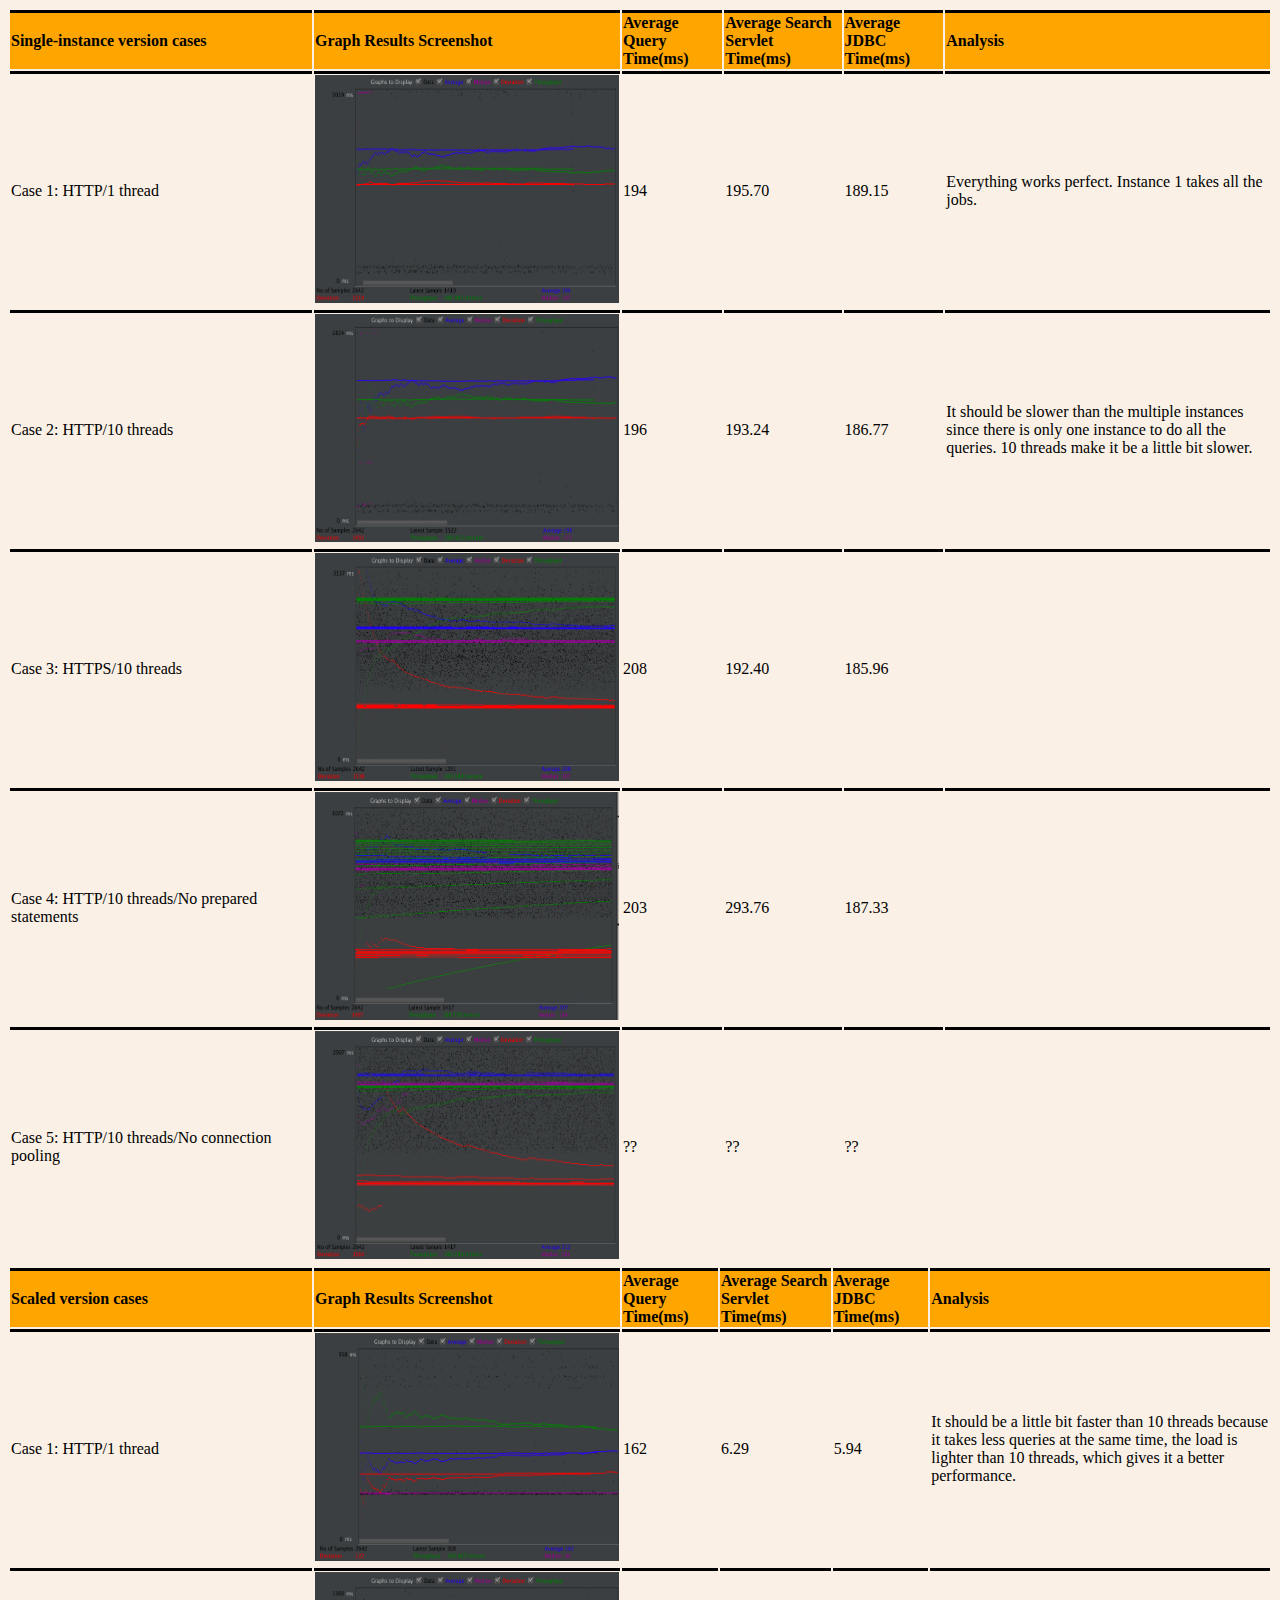
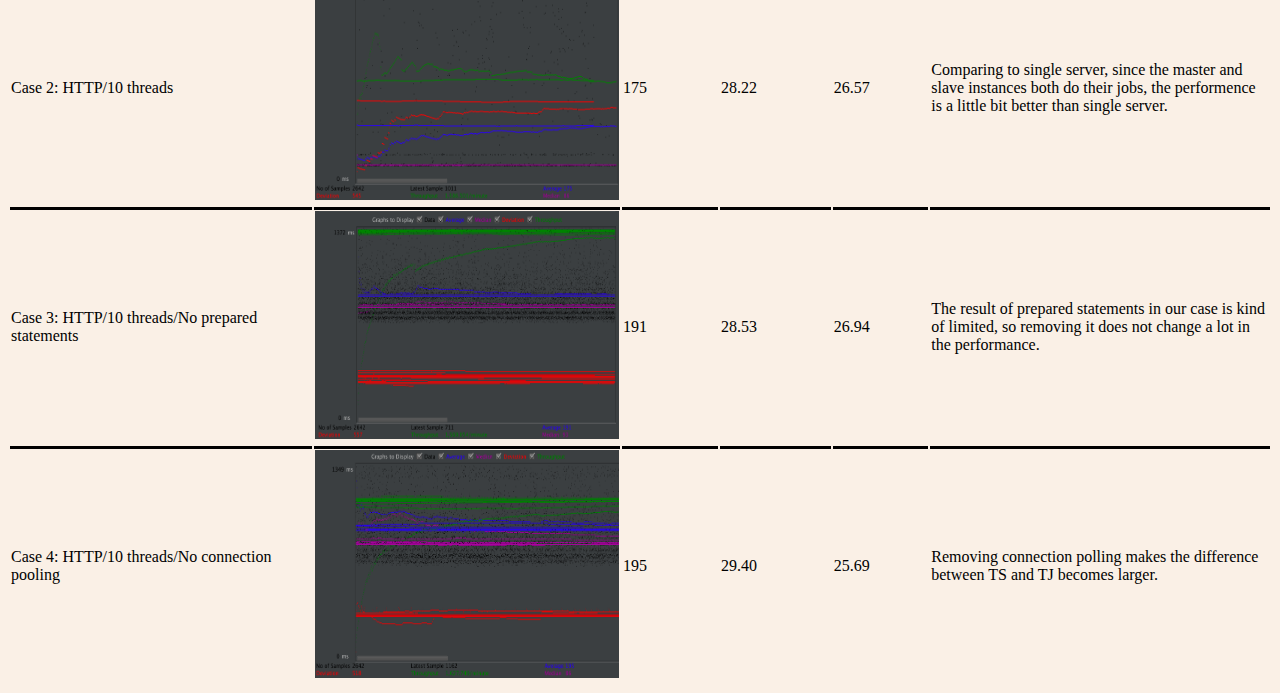
<file: report/jmeter_report.html>
<!DOCTYPE html>
<html>
<head>
<style>
body {
    background-color: linen;
}

td {
    border-top-style: solid;
}
</style>
</head>
<body>

<table style="width:100%">
  <tr style="font-weight:bold; background-color: orange">
    <td width="300px">Single-instance version cases</td>
    <td>Graph Results Screenshot</td>
    <td>Average Query Time(ms)</td>
    <td>Average Search Servlet Time(ms)</td>
    <td>Average JDBC Time(ms)</td>
    <td>Analysis</td>
  </tr>
  <tr>
    <td>Case 1: HTTP/1 thread</td>
    <td><img src="graph_results_case1.png" alt="Graph Results Screenshot Case 1" style="width:304px;height:228px;"></td>
    <td>194</td>
    <td>195.70</td>
    <td>189.15</td>
    <td>Everything works perfect. Instance 1 takes all the jobs.</td>
  </tr>
  <tr>
    <td>Case 2: HTTP/10 threads</td>
    <td><img src="graph_results_case2.png" alt="Graph Results Screenshot Case 2" style="width:304px;height:228px;"></td>
    <td>196</td>
    <td>193.24</td>
    <td>186.77</td>
    <td>It should be slower than the multiple instances since there is only one instance to do all the queries. 10 threads make it be a little bit slower.</td>
  </tr>
  <tr>
    <td>Case 3: HTTPS/10 threads</td>
    <td><img src="graph_results_case3.png" alt="Graph Results Screenshot Case 3" style="width:304px;height:228px;"></td>
    <td>208</td>
    <td>192.40</td>
    <td>185.96</td>
    <td></td>
  </tr>
  <tr>
    <td>Case 4: HTTP/10 threads/No prepared statements</td>
    <td><img src="graph_results_case4.png" alt="Graph Results Screenshot Case 4" style="width:304px;height:228px;"></td>
    <td>203</td>
    <td>293.76</td>
    <td>187.33</td>
    <td></td>
  </tr>
  <tr>
    <td>Case 5: HTTP/10 threads/No connection pooling</td>
    <td><img src="graph_results_case5.png" alt="Graph Results Screenshot Case 4" style="width:304px;height:228px;"></td>
    <td>??</td>
    <td>??</td>
    <td>??</td>
    <td></td>
  </tr>

</table> 


<table style="width:100%">
  <tr style="font-weight:bold; background-color: orange">
    <td width="300px">Scaled version cases</td>
    <td>Graph Results Screenshot</td>
    <td>Average Query Time(ms)</td>
    <td>Average Search Servlet Time(ms)</td>
    <td>Average JDBC Time(ms)</td>
    <td>Analysis</td>
  </tr>
  <tr>
    <td>Case 1: HTTP/1 thread</td>
    <td><img src="graph_results_case6.png" alt="Graph Results Screenshot Case 1" style="width:304px;height:228px;"></td>
    <td>162</td>
    <td>6.29</td>
    <td>5.94</td>
    <td>It should be a little bit faster than 10 threads because it takes less queries at the same time, the load is lighter than 10 threads, which gives it a better performance.</td>
  </tr>
  <tr>
    <td>Case 2: HTTP/10 threads</td>
    <td><img src="graph_results_case7.png" alt="Graph Results Screenshot Case 2" style="width:304px;height:228px;"></td>
    <td>175</td>
    <td>28.22</td>
    <td>26.57</td>
    <td>Comparing to single server, since the master and slave instances both do their jobs, the performence is a little bit better than single server.</td>
  </tr>
  <tr>
    <td>Case 3: HTTP/10 threads/No prepared statements</td>
    <td><img src="graph_results_case8.png" alt="Graph Results Screenshot Case 4" style="width:304px;height:228px;"></td>
    <td>191</td>
    <td>28.53</td>
    <td>26.94</td>
    <td>The result of prepared statements in our case is kind of limited, so removing it does not change a lot in the performance.</td>
  </tr>
  <tr>
    <td>Case 4: HTTP/10 threads/No connection pooling</td>
    <td><img src="graph_results_case9.png" alt="Graph Results Screenshot Case 4" style="width:304px;height:228px;"></td>
    <td>195</td>
    <td>29.40</td>
    <td>25.69</td>
    <td>Removing connection polling makes the difference between TS and TJ becomes larger.</td>
  </tr>

</table> 

</body>
</html>
</file>
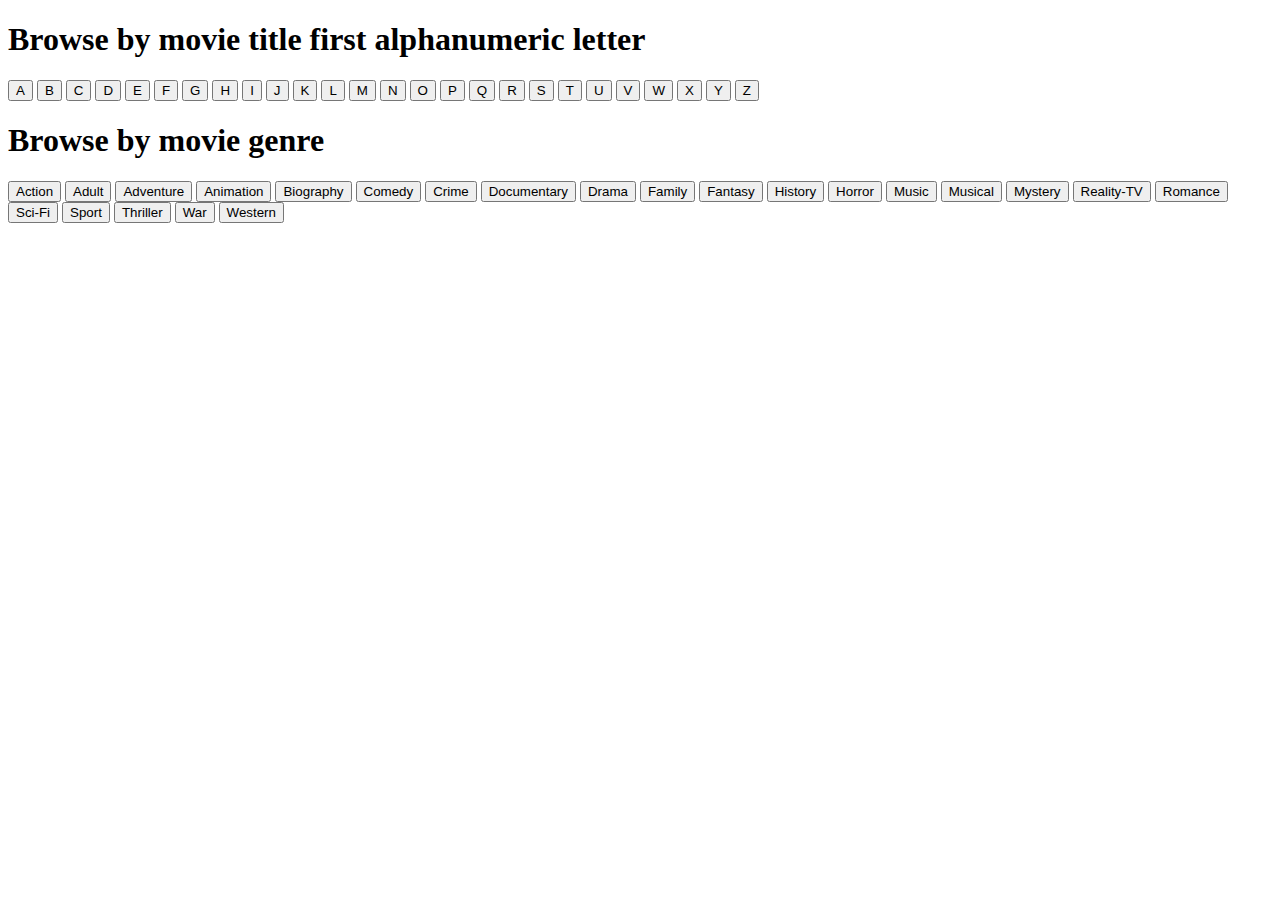
<file: project2/WebContent/BrowsePage.html>
<!DOCTYPE html>
<html>
<head>
<meta charset="UTF-8">
<title>Browse the Movies</title>
</head>
<body>
<div>
<h1>Browse by movie title first alphanumeric letter</h1>
<a href="search.jsp?title=a&browse_type=a&start_from=1&number_per_page=20">
<button>A</button></a>
<a href="search.jsp?title=b&browse_type=a&start_from=1&number_per_page=20">
<button>B</button></a>
<a href="search.jsp?title=c&browse_type=a&start_from=1&number_per_page=20">
<button>C</button></a>
<a href="search.jsp?title=d&browse_type=a&start_from=1&number_per_page=20">
<button>D</button></a>
<a href="search.jsp?title=e&browse_type=a&start_from=1&number_per_page=20">
<button>E</button></a>
<a href="search.jsp?title=f&browse_type=a&start_from=1&number_per_page=20">
<button>F</button></a>
<a href="search.jsp?title=g&browse_type=a&start_from=1&number_per_page=20">
<button>G</button></a>
<a href="search.jsp?title=h&browse_type=a&start_from=1&number_per_page=20">
<button>H</button></a>
<a href="search.jsp?title=i&browse_type=a&start_from=1&number_per_page=20">
<button>I</button></a>
<a href="search.jsp?title=j&browse_type=a&start_from=1&number_per_page=20">
<button>J</button></a>
<a href="search.jsp?title=k&browse_type=a&start_from=1&number_per_page=20">
<button>K</button></a>
<a href="search.jsp?title=l&browse_type=a&start_from=1&number_per_page=20">
<button>L</button></a>
<a href="search.jsp?title=m&browse_type=a&start_from=1&number_per_page=20">
<button>M</button></a>
<a href="search.jsp?title=n&browse_type=a&start_from=1&number_per_page=20">
<button>N</button></a>
<a href="search.jsp?title=o&browse_type=a&start_from=1&number_per_page=20">
<button>O</button></a>
<a href="search.jsp?title=p&browse_type=a&start_from=1&number_per_page=20">
<button>P</button></a>
<a href="search.jsp?title=q&browse_type=a&start_from=1&number_per_page=20">
<button>Q</button></a>
<a href="search.jsp?title=r&browse_type=a&start_from=1&number_per_page=20">
<button>R</button></a>
<a href="search.jsp?title=s&browse_type=a&start_from=1&number_per_page=20">
<button>S</button></a>
<a href="search.jsp?title=t&browse_type=a&start_from=1&number_per_page=20">
<button>T</button></a>
<a href="search.jsp?title=u&browse_type=a&start_from=1&number_per_page=20">
<button>U</button></a>
<a href="search.jsp?title=v&browse_type=a&start_from=1&number_per_page=20">
<button>V</button></a>
<a href="search.jsp?title=w&browse_type=a&start_from=1&number_per_page=20">
<button>W</button></a>
<a href="search.jsp?title=x&browse_type=a&start_from=1&number_per_page=20">
<button>X</button></a>
<a href="search.jsp?title=y&browse_type=a&start_from=1&number_per_page=20">
<button>Y</button></a>
<a href="search.jsp?title=z&browse_type=a&start_from=1&number_per_page=20">
<button>Z</button></a>
</div>
<div>
<h1>Browse by movie genre</h1>
<a href="search.jsp?browse_genre=action&browse_type=g&start_from=1&number_per_page=20">
<button>Action</button></a>
<a href="search.jsp?browse_genre=Adult&browse_type=g&start_from=1&number_per_page=20">
<button>Adult</button></a>
<a href="search.jsp?browse_genre=Adventure&browse_type=g&start_from=1&number_per_page=20">
<button>Adventure</button></a>
<a href="search.jsp?browse_genre=Animation&browse_type=g&start_from=1&number_per_page=20">
<button>Animation</button></a>
<a href="search.jsp?browse_genre=Biography&browse_type=g&start_from=1&number_per_page=20">
<button>Biography</button></a>
<a href="search.jsp?browse_genre=Comedy&browse_type=g&start_from=1&number_per_page=20">
<button>Comedy</button></a>
<a href="search.jsp?browse_genre=Crime&browse_type=g&start_from=1&number_per_page=20">
<button>Crime</button></a>
<a href="search.jsp?browse_genre=Documentary&browse_type=g&start_from=1&number_per_page=20">
<button>Documentary</button></a>
<a href="search.jsp?browse_genre=Drama&browse_type=g&start_from=1&number_per_page=20">
<button>Drama</button></a>
<a href="search.jsp?browse_genre=Family&browse_type=g&start_from=1&number_per_page=20">
<button>Family</button></a>
<a href="search.jsp?browse_genre=Fantasy&browse_type=g&start_from=1&number_per_page=20">
<button>Fantasy</button></a>
<a href="search.jsp?browse_genre=History&browse_type=g&start_from=1&number_per_page=20">
<button>History</button></a>
<a href="search.jsp?browse_genre=Horror&browse_type=g&start_from=1&number_per_page=20">
<button>Horror</button></a>
<a href="search.jsp?browse_genre=Music&browse_type=g&start_from=1&number_per_page=20">
<button>Music</button></a>
<a href="search.jsp?browse_genre=Musical&browse_type=g&start_from=1&number_per_page=20">
<button>Musical</button></a>
<a href="search.jsp?browse_genre=Mystery&browse_type=g&start_from=1&number_per_page=20">
<button>Mystery</button></a>
<a href="search.jsp?browse_genre=Reality-TV&browse_type=g&start_from=1&number_per_page=20">
<button>Reality-TV</button></a>
<a href="search.jsp?browse_genre=Romance&browse_type=g&start_from=1&number_per_page=20">
<button>Romance</button></a>
<a href="search.jsp?browse_genre=Sci-Fi&browse_type=g&start_from=1&number_per_page=20">
<button>Sci-Fi</button></a>
<a href="search.jsp?browse_genre=Sport&browse_type=g&start_from=1&number_per_page=20">
<button>Sport</button></a>
<a href="search.jsp?browse_genre=Thriller&browse_type=g&start_from=1&number_per_page=20">
<button>Thriller</button></a>
<a href="search.jsp?browse_genre=War&browse_type=g&start_from=1&number_per_page=20">
<button>War</button></a>
<a href="search.jsp?browse_genre=Western&browse_type=g&start_from=1&number_per_page=20">
<button>Western</button></a>

</div>
</body>
</html>
</file>
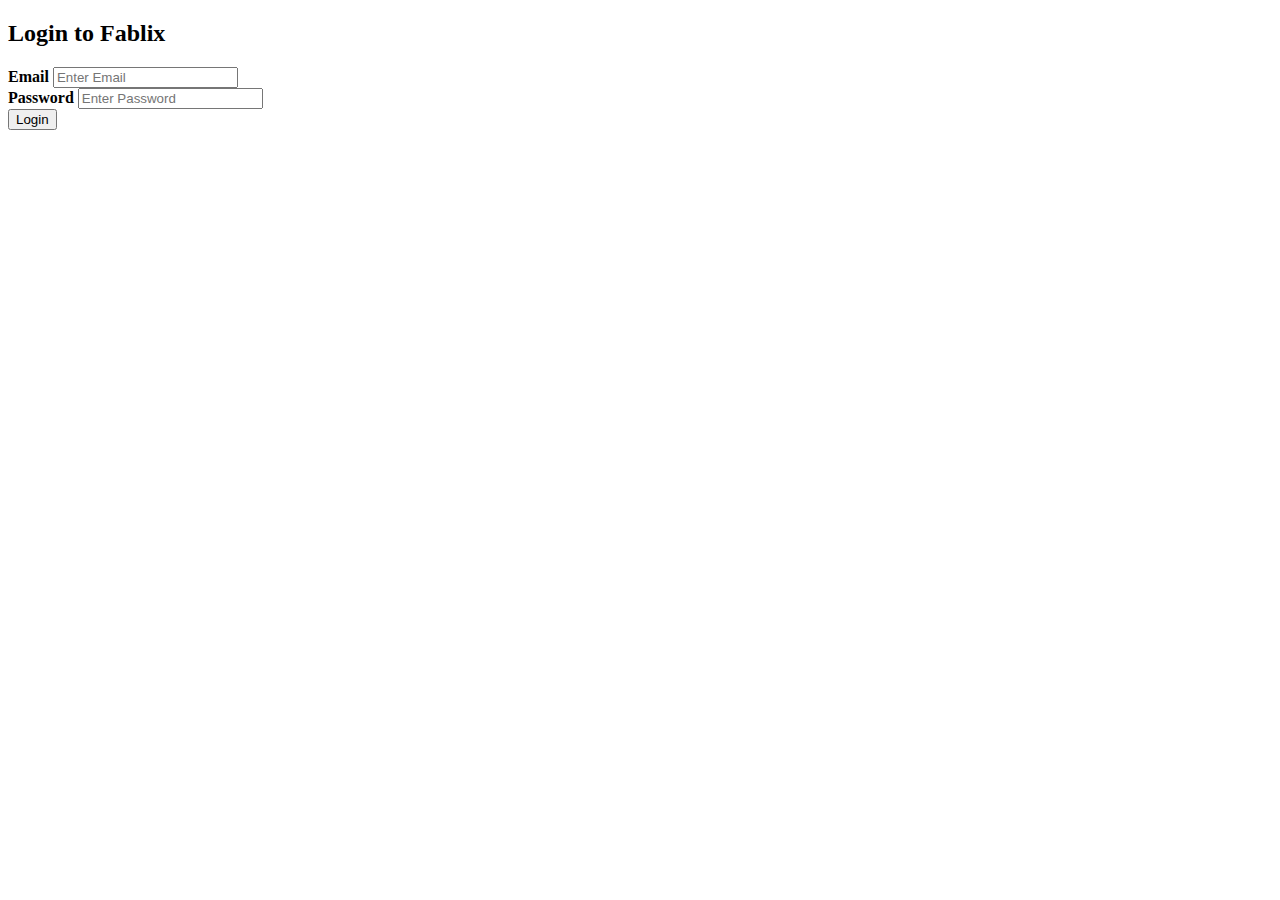
<file: project2/WebContent/login.html>
<!-- This page will be redirected from any url if you are not logged in -->
<!DOCTYPE html>
<html>
<head>
    <meta charset="UTF-8">
    <title>Login to Fablix</title>
</head>
<body>
<h2>Login to Fablix</h2>
<!-- Set the method to POST to avoid username/password showing on URL
     Disable the default action because our JS function will handle it. -->
<form id="login_form" method="post" action="#">
    <label><b>Email</b></label>
    <input type="text" placeholder="Enter Email" name="user_email">
    <br>
    <label><b>Password</b></label>
    <input type="password" placeholder="Enter Password" name="password">
    <br>
    <input type="submit" value="Login">
</form>

<div id="login_error_message"></div>

<!-- include jQuery-->
<script src="https://ajax.googleapis.com/ajax/libs/jquery/3.2.1/jquery.min.js"></script>
<!-- include our own JS file -->
<script src="./login.js"></script>

</body>
</html>
</file>
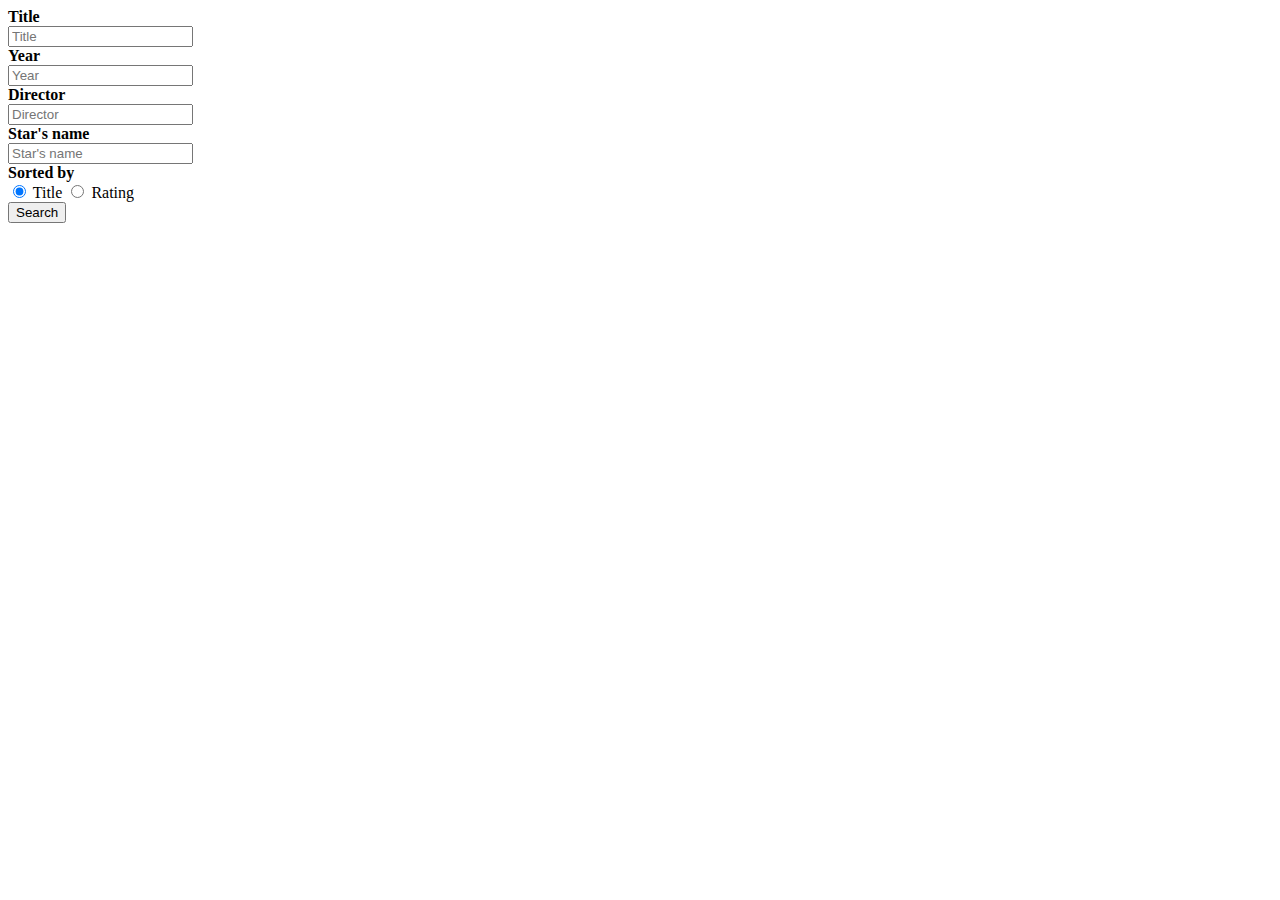
<file: project2/WebContent/SearchPage.html>
<!DOCTYPE html>
<html>
<head>
<meta charset="UTF-8">
<title>Insert title here</title>
</head>
<body>
<form id="search_form" method="get" action="search.jsp">
    <label><b>Title</b></label>
    <br />
    <input type="text" placeholder="Title" name="title">
    <br />
    <label><b>Year</b></label>
    <br />
    <input type="text" placeholder="Year" name="year">
    <br />
    <label><b>Director</b></label>
    <br />
    <input type="text" placeholder="Director" name="director">
    <br />
    <label><b>Star's name</b></label>
    <br />
    <input type="text" placeholder="Star's name" name="star_name">
    <br />
    <label><b>Sorted by</b></label>
    <br />
    <input type="radio" id="sortedOption1" name="sorted_by" value="title" checked>
    <label for="sortedOptione1">Title</label>
	
    <input type="radio" id="sortedOption2" name="sorted_by" value="rating">
    <label for="sortedOption2">Rating</label>
    <br />
    <input type="hidden" name="number_per_page" value="20" />
    <input type="hidden" name="start_from" value="1" />
    <input type="hidden" name="browse_type" />
    <input type="hidden" name="browse_genre" />
    <input type="submit" value="Search">
</form>
</body>
</html>
</file>
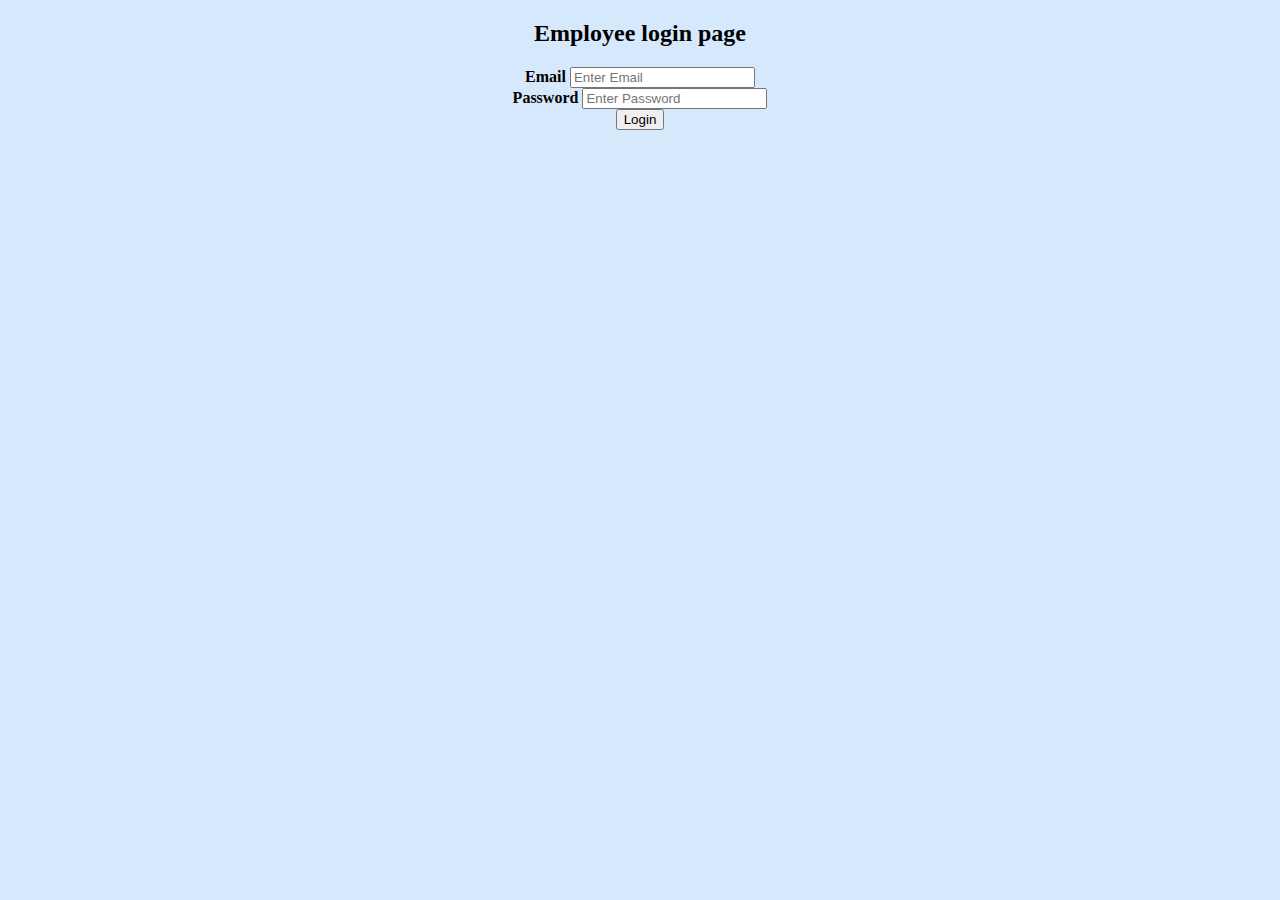
<file: project3/WebContent/_dashboard.html>
<!DOCTYPE html>
<html>
<head>
<meta charset="UTF-8">
<title>Employee login page</title>
<script src="https://www.google.com/recaptcha/api.js" async defer></script>
<link rel="stylesheet" href="https://stackpath.bootstrapcdn.com/bootstrap/4.1.1/css/bootstrap.min.css" integrity="sha384-WskhaSGFgHYWDcbwN70/dfYBj47jz9qbsMId/iRN3ewGhXQFZCSftd1LZCfmhktB" crossorigin="anonymous">
<link rel='stylesheet' href='style.css'>
</head>
<body>
<div align="center">
<h2>Employee login page</h2>

<form id="employee_login_form" method="post" action="#">
    <label><b>Email</b></label>
    <input type="text" placeholder="Enter Email" name="user_email">
    <br>
    <label><b>Password</b></label>
    <input type="password" placeholder="Enter Password" name="password">
    <br>
    <div class="g-recaptcha" data-sitekey="6LfOrFkUAAAAANOp73UOry-QNx2-fLhvHxhhg4_Y"></div>
    <input type="submit" value="Login">
</form>

<div id="login_error_message"></div>

<script src="https://ajax.googleapis.com/ajax/libs/jquery/3.2.1/jquery.min.js"></script>
<!-- include our own JS file -->
<script src="./employeeLogin.js"></script>
</div>
</body>
</html>
</file>
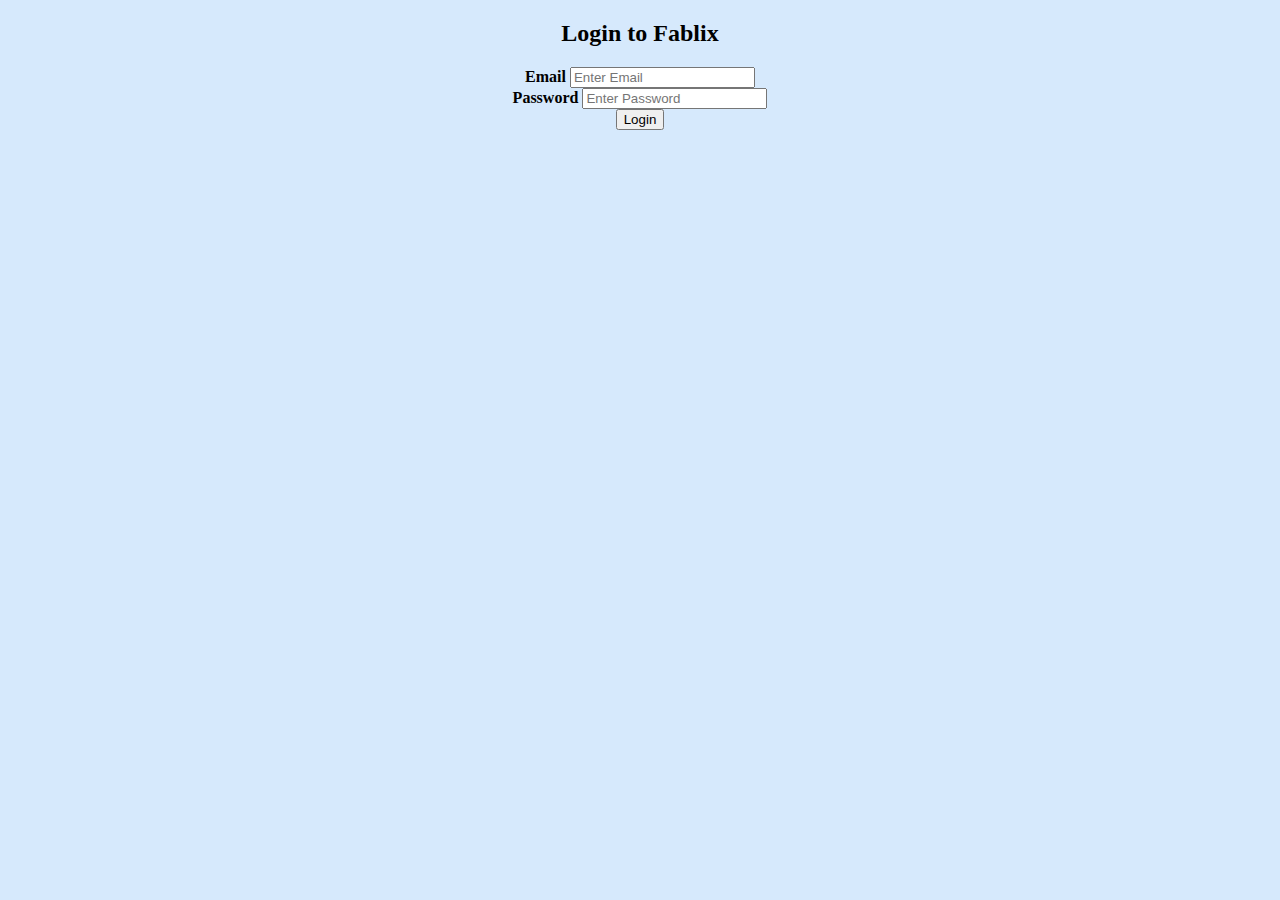
<file: project3/WebContent/login.html>
<!-- This page will be redirected from any url if you are not logged in -->
<!DOCTYPE html>
<html>
<head>
    <meta charset="UTF-8">
    <title>Login to Fablix</title>
    <link rel='stylesheet' href='style.css'>
</head>
<body>
<div align="center">
<h2>Login to Fablix</h2>
<!-- Set the method to POST to avoid username/password showing on URL
     Disable the default action because our JS function will handle it. -->
<form id="login_form" method="post" action="#">
    <label><b>Email</b></label>
    <input type="text" placeholder="Enter Email" name="user_email">
    <br>
    <label><b>Password</b></label>
    <input type="password" placeholder="Enter Password" name="password">
    <br>
    <input type="submit" value="Login">
</form>

<div id="login_error_message"></div>

<!-- include jQuery-->
<script src="https://ajax.googleapis.com/ajax/libs/jquery/3.2.1/jquery.min.js"></script>
<!-- include our own JS file -->
<script src="./login.js"></script>
</div>
</body>
</html>
</file>
<file: project3/WebContent/style.css>
table, th, td
  {
  border: 1px solid white;
  border-collapse: collapse;
  background: pink;
  padding:15px;
  width:50%;
  text-align:center;
  font-family:Tahoma;
  
  
  }
  
  td, th{
  text-overflow:ellipsis;
  word-break:keep-all; 
  white-space:nowrap;
  }  
  
button{
    border: none;
    color: white;
    font-family:Arial;
    padding: 10px 24px;
    text-align: center;
    text-decoration: none;
    display: inline-block;
    font-size: 18px;
    margin: 4px 2px;
    cursor: pointer;
}
 table{
 box-shadow: 0 0 20px #000;
 margin:0px auto;
 
 }
  
 h1{
 width:100%; 
 display:block; 
 line-height:1.5em; 
 overflow:visible; 
 font-size:22px; 
 text-align:center;
 
 text-shadow:#f3f3f3 1px 1px 20px, #b2b2b2 1px 2px 0
 }

 body{background: #D6E9FC}
 
 a{
    font-family:Arial;
    font-size:.8em;
    text-align:center;
    margin:3px;
}
a:link,a:visited{
    color:#A62020;
    padding:4px 10px;　
    
}
a:hover{
    color:#773575;
    padding:5px 8px 3px 12px;　　

}
</file>
